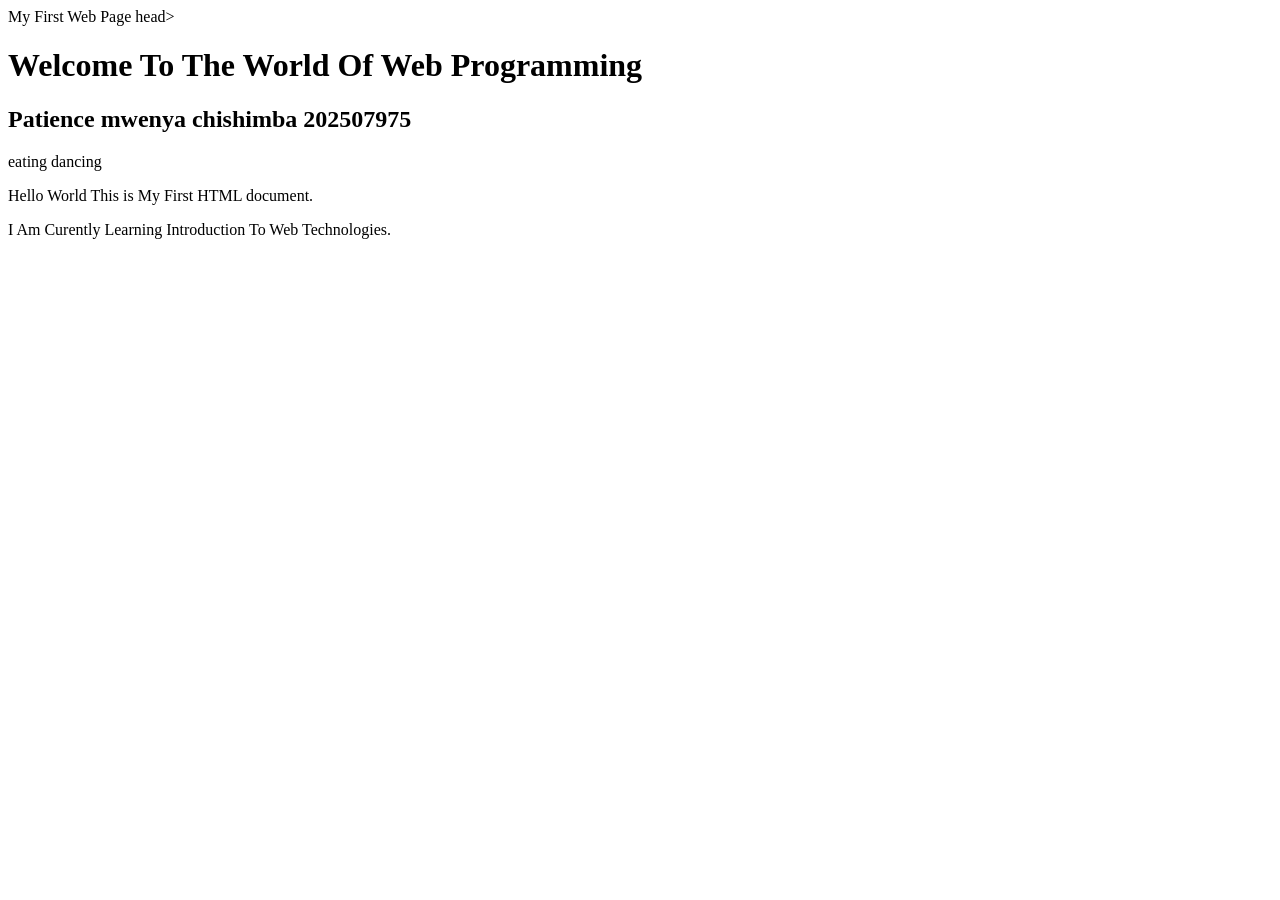
<file: Activity1_backup.html Index.html>
<!DOCTYPE html>
<html lang="en">
<head>
    <meta charset="UTF-8">
    <mera name=" viewport"
content="widith=device-widith,initial-scale=1.0">
    <tittle> My First Web Page</tittle>
</mera>head>
</body>
<h1>Welcome To The World Of Web Programming</h1>

<h2> Patience mwenya chishimba 202507975</h2>

<u1>eating</u1>

<u2>dancing</u2>

<u3><cooking</3>

<p>Hello World This is My First HTML document.</p>

<p> I Am Curently Learning 
    Introduction To Web Technologies.</p>
</body>
</</html>
</file>
